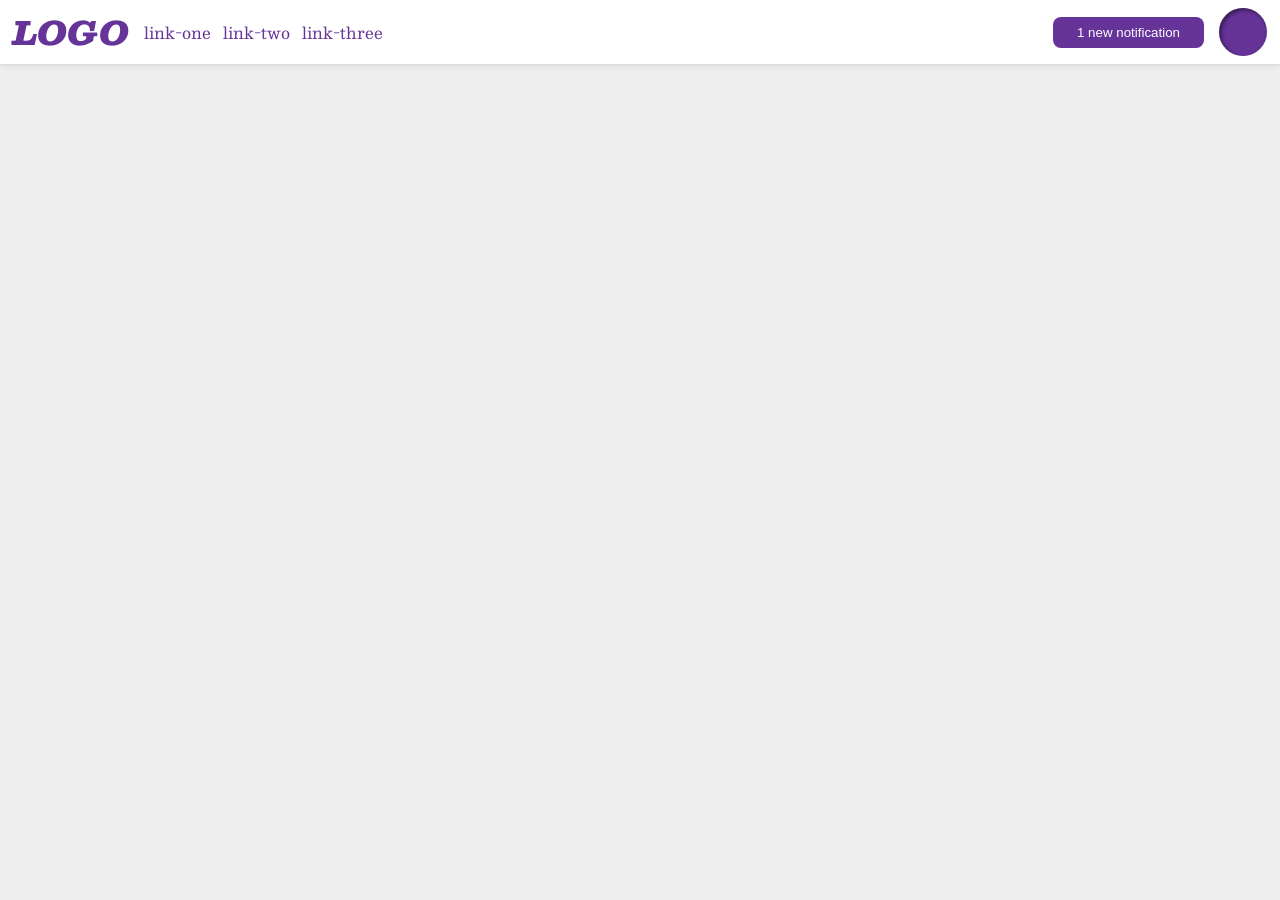
<file: foundations/flex/03-flex-header-2/index.html>
<!doctype html>
<html lang="en">
  <head>
    <meta charset="UTF-8" />
    <meta http-equiv="X-UA-Compatible" content="IE=edge" />
    <meta name="viewport" content="width=device-width, initial-scale=1.0" />
    <title>Flex Header 2</title>
    <link rel="stylesheet" href="style.css" />
  </head>
  <body>
    <div class="header">
      <div class="header-item-1">
        <div class="logo">LOGO</div>
        <ul class="links">
          <li><a href="https://google.com">link-one</a></li>
          <li><a href="https://google.com">link-two</a></li>
          <li><a href="https://google.com">link-three</a></li>
        </ul>
      </div>
      <div class="header-item-2">
        <button class="notifications">1 new notification</button>
        <div class="profile-image"></div>
      </div>
    </div>
  </body>
</html>
</file>
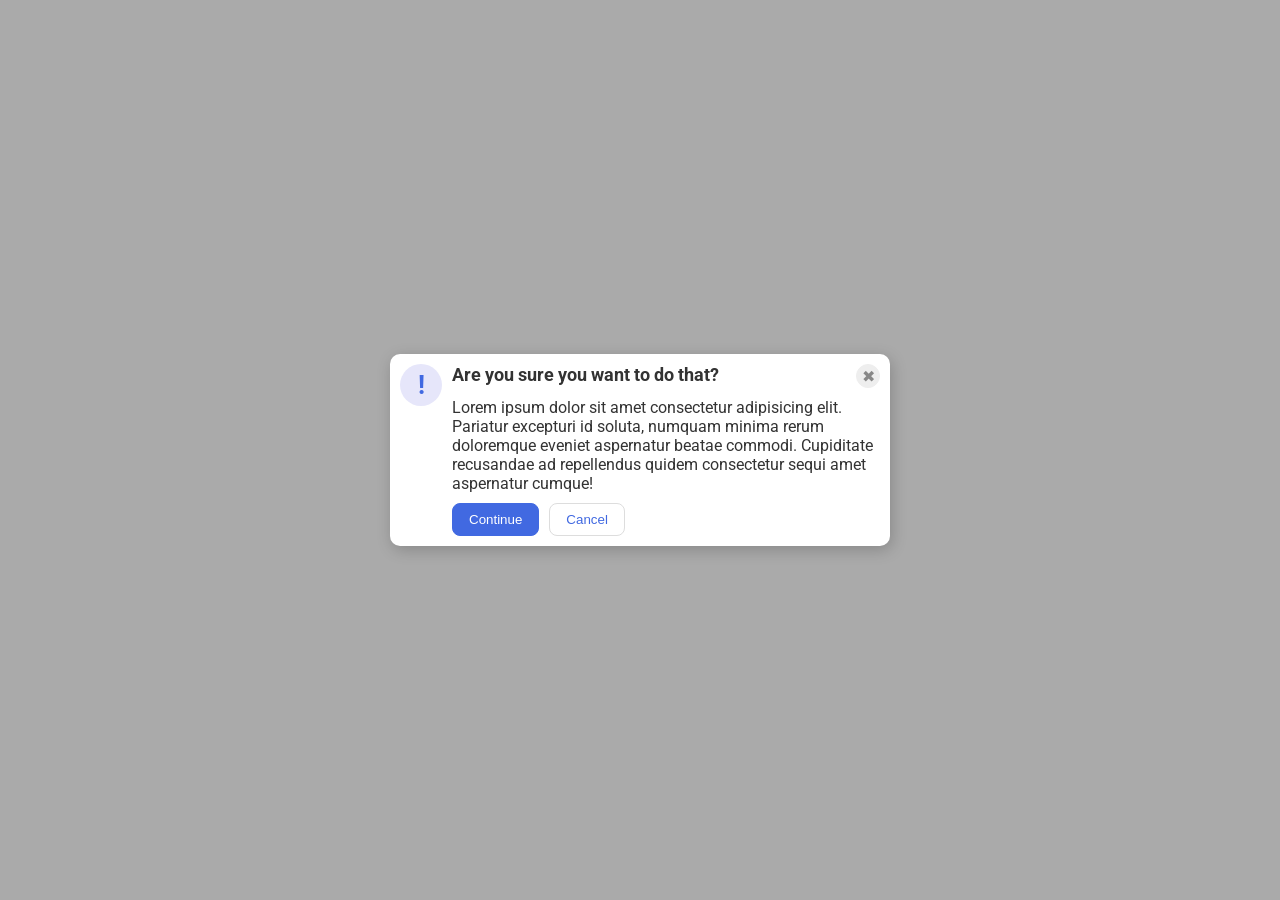
<file: foundations/flex/05-flex-modal/index.html>
<!doctype html>
<html lang="en">
  <head>
    <meta charset="UTF-8" />
    <meta http-equiv="X-UA-Compatible" content="IE=edge" />
    <meta name="viewport" content="width=device-width, initial-scale=1.0" />
    <link rel="stylesheet" href="style.css" />
    <title>Modal</title>
  </head>
  <body>
    <div class="modal">
      <div class="icon">!</div>

      <div class="content">
        <div class="header-area">
          <div class="header">Are you sure you want to do that?</div>
          <button class="close-button">✖</button>
        </div>
        <div class="text">
          Lorem ipsum dolor sit amet consectetur adipisicing elit. Pariatur
          excepturi id soluta, numquam minima rerum doloremque eveniet
          aspernatur beatae commodi. Cupiditate recusandae ad repellendus quidem
          consectetur sequi amet aspernatur cumque!
        </div>
        <div class="button">
          <button class="continue">Continue</button>
          <button class="cancel">Cancel</button>
        </div>
      </div>
    </div>
  </body>
</html>
</file>
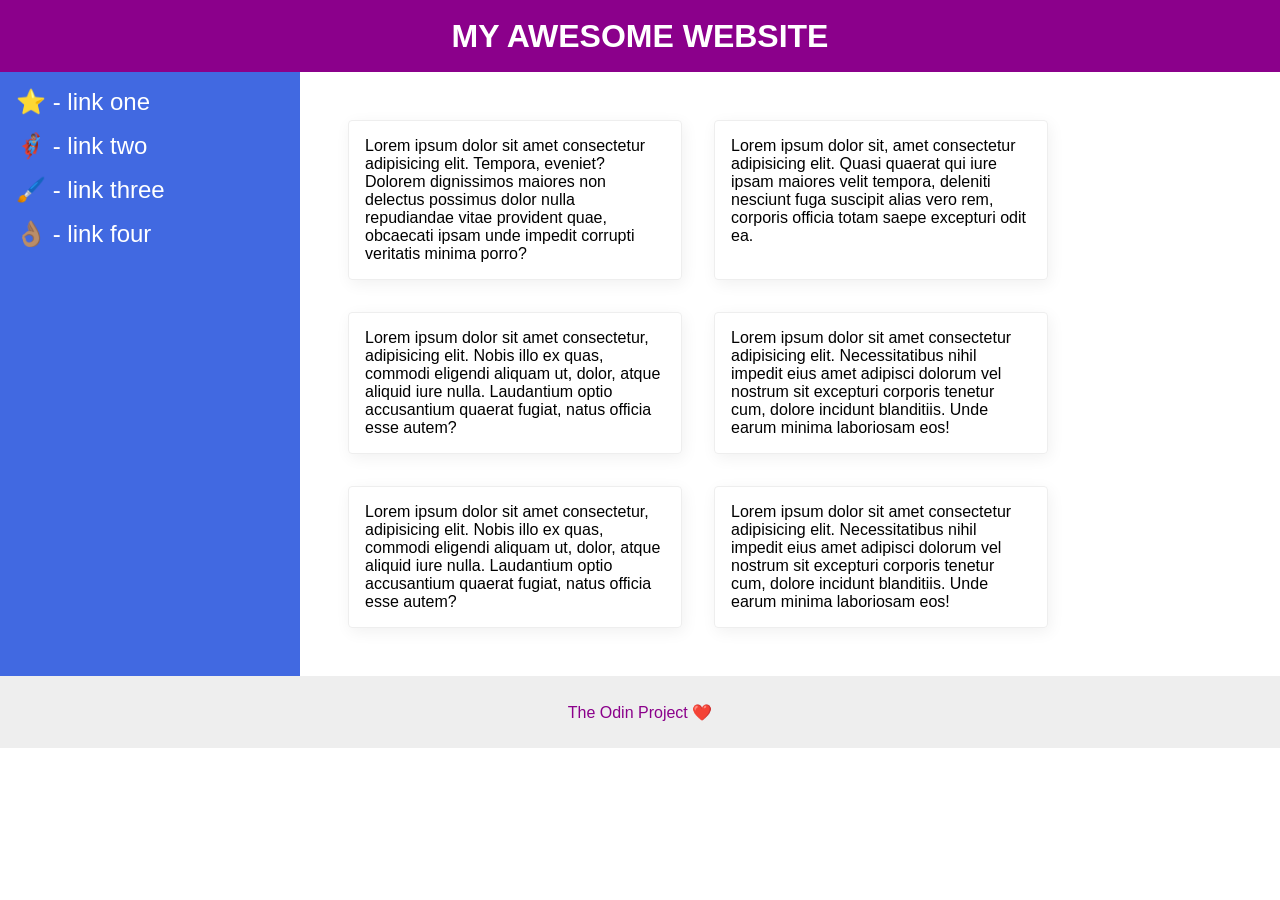
<file: foundations/flex/07-flex-layout-2/index.html>
<!doctype html>
<html lang="en">
  <head>
    <meta charset="UTF-8" />
    <meta http-equiv="X-UA-Compatible" content="IE=edge" />
    <meta name="viewport" content="width=device-width, initial-scale=1.0" />
    <title>The Holy Grail</title>
    <link rel="stylesheet" href="style.css" />
  </head>
  <body>
    <div class="header">MY AWESOME WEBSITE</div>

    <div class="container">
      <div class="sidebar">
        <ul>
          <li><a href="#">⭐ - link one</a></li>
          <li><a href="#">🦸🏽‍♂️ - link two</a></li>
          <li><a href="#">🖌️ - link three</a></li>
          <li><a href="#">👌🏽 - link four</a></li>
        </ul>
      </div>

      <div class="content"><div class="card">
        Lorem ipsum dolor sit amet consectetur adipisicing elit. Tempora,
        eveniet? Dolorem dignissimos maiores non delectus possimus dolor nulla
        repudiandae vitae provident quae, obcaecati ipsam unde impedit corrupti
        veritatis minima porro?
      </div>
      <div class="card">
        Lorem ipsum dolor sit, amet consectetur adipisicing elit. Quasi quaerat
        qui iure ipsam maiores velit tempora, deleniti nesciunt fuga suscipit
        alias vero rem, corporis officia totam saepe excepturi odit ea.
      </div>
      <div class="card">
        Lorem ipsum dolor sit amet consectetur, adipisicing elit. Nobis illo ex
        quas, commodi eligendi aliquam ut, dolor, atque aliquid iure nulla.
        Laudantium optio accusantium quaerat fugiat, natus officia esse autem?
      </div>
      <div class="card">
        Lorem ipsum dolor sit amet consectetur adipisicing elit. Necessitatibus
        nihil impedit eius amet adipisci dolorum vel nostrum sit excepturi
        corporis tenetur cum, dolore incidunt blanditiis. Unde earum minima
        laboriosam eos!
      </div>
      <div class="card">
        Lorem ipsum dolor sit amet consectetur, adipisicing elit. Nobis illo ex
        quas, commodi eligendi aliquam ut, dolor, atque aliquid iure nulla.
        Laudantium optio accusantium quaerat fugiat, natus officia esse autem?
      </div>
      <div class="card">
        Lorem ipsum dolor sit amet consectetur adipisicing elit. Necessitatibus
        nihil impedit eius amet adipisci dolorum vel nostrum sit excepturi
        corporis tenetur cum, dolore incidunt blanditiis. Unde earum minima
        laboriosam eos!
      </div>
    </div></div>

    <div class="footer">The Odin Project ❤️</div>
  </body>
</html>
</file>
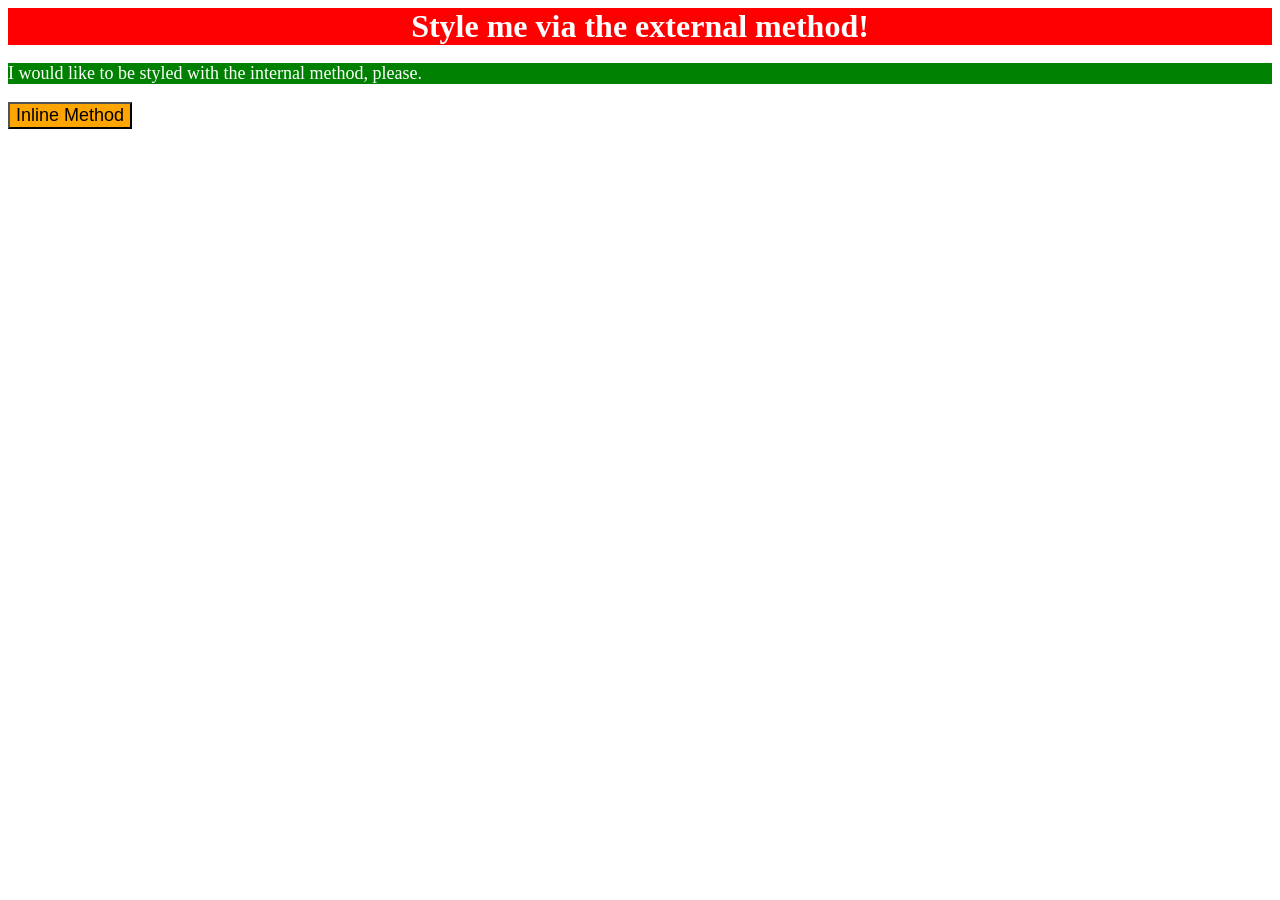
<file: foundations/intro-to-css/01-css-methods/index.html>
<!DOCTYPE html>
<html lang="en">
  <head>
    <meta charset="UTF-8">
    <meta http-equiv="X-UA-Compatible" content="IE=edge">
    <meta name="viewport" content="width=device-width, initial-scale=1.0">
    <title>Methods for Adding CSS</title>
    <link rel="stylesheet" href="styles.css">
  </head>
  <body>
    <div>Style me via the external method!</div>
    <p>I would like to be styled with the internal method, please.</p>
    <button>Inline Method</button>
  </body>
</html>
</file>
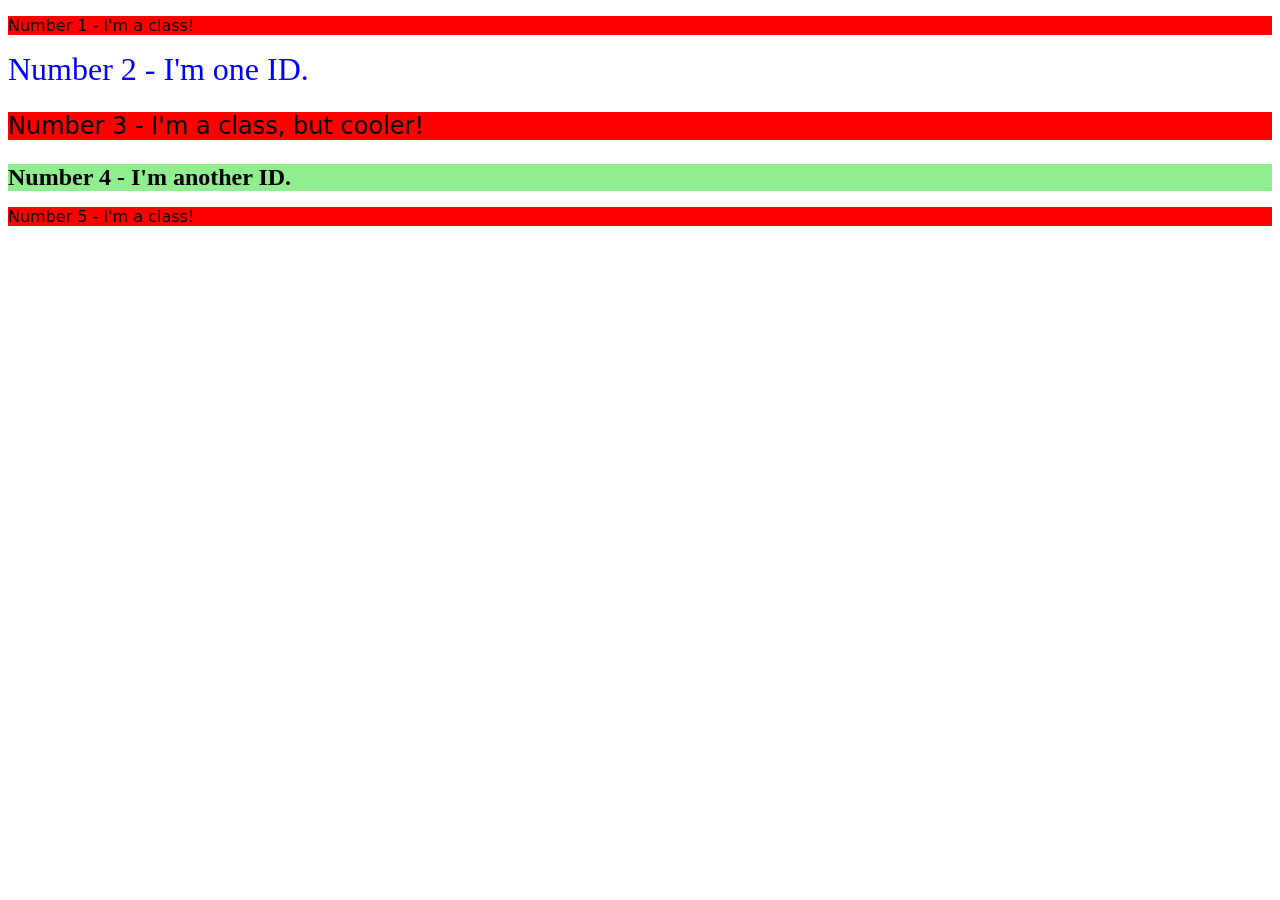
<file: foundations/intro-to-css/02-class-id-selectors/index.html>
<!DOCTYPE html>
<html lang="en">
  <head>
    <meta charset="UTF-8">
    <meta http-equiv="X-UA-Compatible" content="IE=edge">
    <meta name="viewport" content="width=device-width, initial-scale=1.0">
    <title>Class and ID Selectors</title>
    <link rel="stylesheet" href="style.css">
  </head>
  <body>
    <p class="odd">Number 1 - I'm a class!</p>
    <div id="second">Number 2 - I'm one ID.</div>
    <p class="odd font-normal">Number 3 - I'm a class, but cooler!</p>
    <div id="fourth" class="font-normal">Number 4 - I'm another ID.</div>
    <p class="odd">Number 5 - I'm a class!</p>
  </body>
</html>
</file>
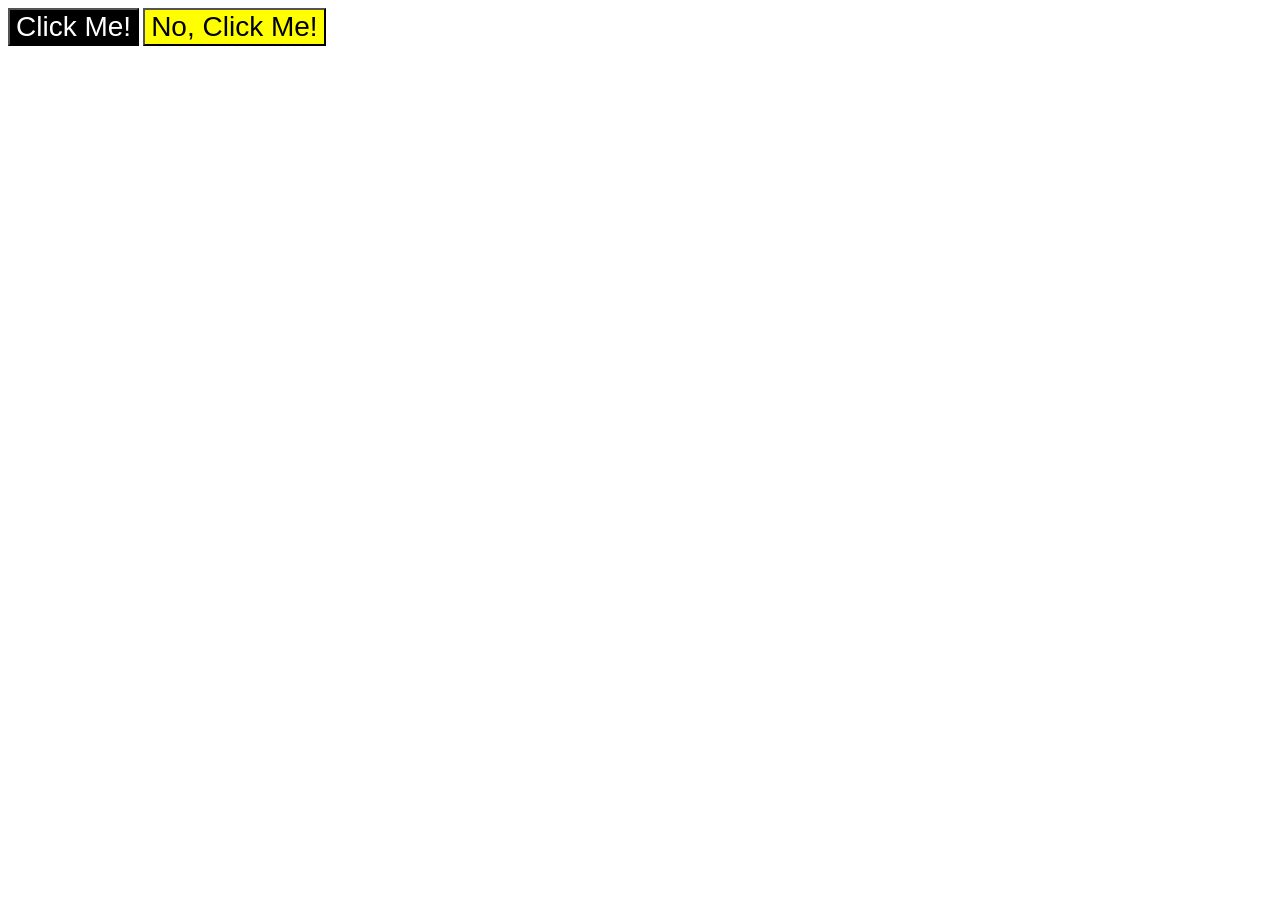
<file: foundations/intro-to-css/03-grouping-selectors/index.html>
<!DOCTYPE html>
<html lang="en">
  <head>
    <meta charset="UTF-8">
    <meta http-equiv="X-UA-Compatible" content="IE=edge">
    <meta name="viewport" content="width=device-width, initial-scale=1.0">
    <title>Grouping Selectors</title>
    <link rel="stylesheet" href="style.css">
  </head>
  <body>
    <button class="bg-black">Click Me!</button>
    <button class="bg-yellow">No, Click Me!</button>
  </body>
</html>
</file>
<file: foundations/flex/03-flex-header-2/style.css>
/* this is some magical font-importing.  
you'll learn about it later. */
@import url("https://fonts.googleapis.com/css2?family=Besley:ital,wght@0,400;1,900&display=swap");

body {
  margin: 0;
  background: #eee;
  font-family: Besley, serif;
}

.header {
  background: white;
  border-bottom: 1px solid #ddd;
  box-shadow: 0 0 8px rgba(0, 0, 0, 0.1);
  display: flex;
  align-items: center;
  justify-content: space-between;
  padding: 5px;
}

.header-item-1,
.header-item-2 {
  display: flex;
  align-items: center;
  gap: 15px;
  margin: 0 8px;
}

.profile-image {
  background: rebeccapurple;
  box-shadow: inset 2px 2px 4px rgba(0, 0, 0, 0.5);
  border-radius: 50%;
  width: 48px;
  height: 48px;
}

.logo {
  color: rebeccapurple;
  font-size: 32px;
  font-weight: 900;
  font-style: italic;
}

button {
  border: none;
  border-radius: 8px;
  background: rebeccapurple;
  color: white;
  padding: 8px 24px;
}

a {
  /* this removes the line under our links */
  text-decoration: none;
  color: rebeccapurple;
}

ul {
  list-style-type: none;
  display: flex;
  gap: 12px;
  padding: 0;
  margin: 0;
}
</file>
<file: foundations/flex/05-flex-modal/style.css>
@import url("https://fonts.googleapis.com/css2?family=Roboto:wght@400;700&display=swap");

html,
body {
  height: 100%;
}

body {
  font-family: Roboto, sans-serif;
  margin: 0;
  background: #aaa;
  color: #333;
  /* I'll give you this one for free lol */
  display: flex;
  align-items: center;
  justify-content: center;
}

.modal {
  background: white;
  width: 480px;
  border-radius: 10px;
  box-shadow: 2px 4px 16px rgba(0, 0, 0, 0.2);
  display: flex;
  justify-content: space-evenly;
  gap: 10px;
  padding: 10px;
}

.icon {
  color: royalblue;
  font-size: 26px;
  font-weight: 700;
  background: lavender;
  width: 42px;
  height: 42px;
  border-radius: 50%;
  display: flex;
  align-items: center;
  justify-content: center;
  flex-shrink: 0;
}

.header-area {
  font-size: large;
  font-weight: bold;
  display: flex;
  justify-content: space-between;
}
.content {
  display: flex;
  flex-direction: column;
  gap: 10px;
}

.button {
  display: flex;
  gap: 10px;
}
.close-button {
  background: #eee;
  border-radius: 50%;
  color: #888;
  font-weight: 400;
  font-size: 16px;
  height: 24px;
  width: 24px;
  display: flex;
  align-items: center;
  justify-content: center;
  border: 1px solid #eee;
  padding: 0;
}

button {
  cursor: pointer;
  padding: 8px 16px;
  border-radius: 8px;
}

button.continue {
  background: royalblue;
  border: 1px solid royalblue;
  color: white;
}

button.cancel {
  background: white;
  border: 1px solid #ddd;
  color: royalblue;
}
</file>
<file: foundations/flex/07-flex-layout-2/style.css>
body {
  font-family: -apple-system, BlinkMacSystemFont, 'Segoe UI', Roboto, Oxygen, Ubuntu, Cantarell, 'Open Sans', 'Helvetica Neue', sans-serif;
  margin: 0;
  min-height: 100vh;
  display: flex;
  flex-direction: column;
}

.header {
  height: 72px;
  background: darkmagenta;
  color: white;
  font-weight: 900;
  font-size: 32px;
  display: flex;
  align-items: center;
  justify-content: center;
}

.container {
  display: flex;

}

.content {
  display: flex;
  gap: 32px;
  flex-wrap: wrap;
  padding: 48px;
}

.footer {
  height: 72px;
  background: #eee;
  color: darkmagenta;
  display: flex;
  justify-content: center;
  align-items: center;
}

.sidebar {
  width: 300px;
  background: royalblue;
  box-sizing: border-box;
  flex-shrink: 0;
  padding: 16px;
}

ul {
  list-style: none;
  padding: 0;
  margin: 0;
  display: flex;
  flex-direction: column;
  gap: 16px;
  
}

a {
  text-decoration: none;
  color: white;
  font-size: 24px;
}

.card {
  border: 1px solid #eee;
  box-shadow: 2px 4px 16px rgba(0,0,0,.06);
  border-radius: 4px;
  width: 300px;
  padding: 16px;
}
</file>
<file: foundations/intro-to-css/01-css-methods/styles.css>
div {
    background-color: red;
    color: white;
    font-size: 32px;
    text-align: center;
    font-weight: bold;
}

p {
    background-color: green;
    color: white;
    font-size: 18px;

}

button {
    background-color: orange;
    font-size: 18px;
}
</file>
<file: foundations/intro-to-css/02-class-id-selectors/style.css>
.odd {
  background-color: rgb(255, 0, 0);
  font-family: Verdana, "DejaVu sans", sans-serif;
}

#second {
  color: blue;
  font-size: 32px;
}

.font-normal {
  font-size: 24px;
}

#fourth {
  background-color: lightgreen;
  font-weight: bold;
}
</file>
<file: foundations/intro-to-css/03-grouping-selectors/style.css>
.bg-black {
  background-color: black;
  color: white;
}
.bg-yellow {
  background-color: yellow;
}
.bg-black,
.bg-yellow {
  font-size: 28px;
  font-family: Helvetica, "Times New Roman", sans-serif;
}
</file>
